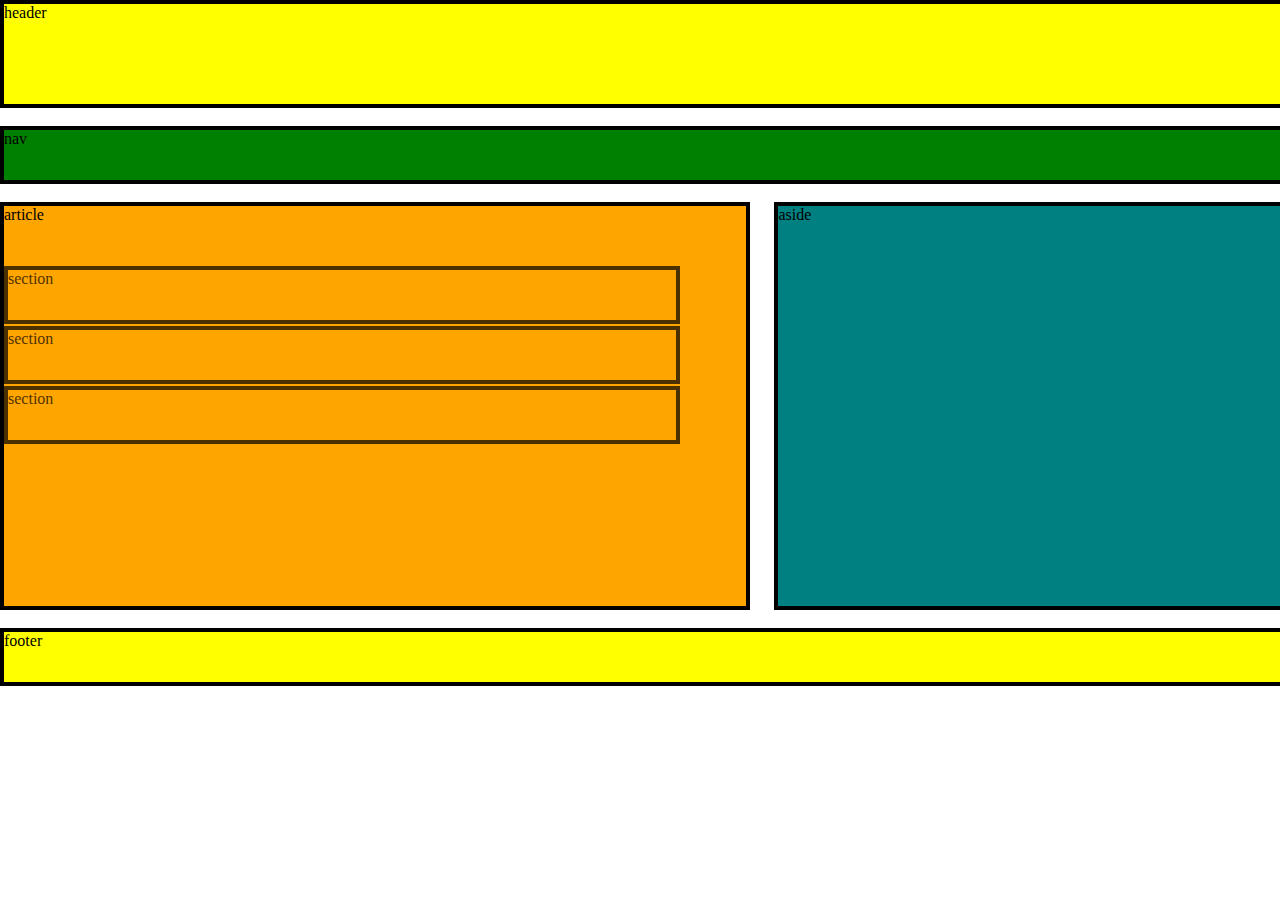
<file: layout2/asslayout2.html>
<!doctype html>
<html>
<head><title>ass layout2</title>
<link rel="stylesheet" href="/layout2/asslayout2.css">
</head>
<body>
<div class="header">header</div><br>
<div class="nav">nav</div><br>
<div class="article">article
<div class="section1">section</div>
<div class="section2">section</div>
<div class="section3">section</div>
</div>
<div class="aside">aside</div>
<br><div class="footer">footer</div>
</body>
</html>
</file>
<file: layout2/asslayout2.css>
*{
	margin:0px;
	padding:0px;
}
.header{
	height:100px;
	width:100%;
	background-color:yellow;
	border:4px solid black;
}
.nav{
	height:50px;
	width:100%;
	background-color:green;
	border:4px solid black;
}
.article{
	height:400px;
	width:58%;
	background-color:orange;                                          	 	
	border:4px solid black;
	float:left;
	position:relative;
}
.section1{
	height:50px;
	width:90%;
	background-color:orange;
	opacity:0.7;
	border:4px solid black;
	position:absolute;
	top:60px;
}
.section2{
	height:50px;
	width:90%;
	background-color:orange;
	opacity:0.7;
	border:4px solid black;
	position:absolute;
	top:120px;
}
.section3{
	height:50px;
	width:90%;
	background-color:orange;
	opacity:0.7;
	border:4px solid black;
	position:absolute;
	top:180px;
}



.aside{
	height:400px;
	width:39.3%;
	background-color:teal;
	margin-left:60.5%;
	border:4px solid black;
}
.footer{
	height:50px;
	width:100%;
	background-color:yellow;
	border:4px solid black;
}
</file>
